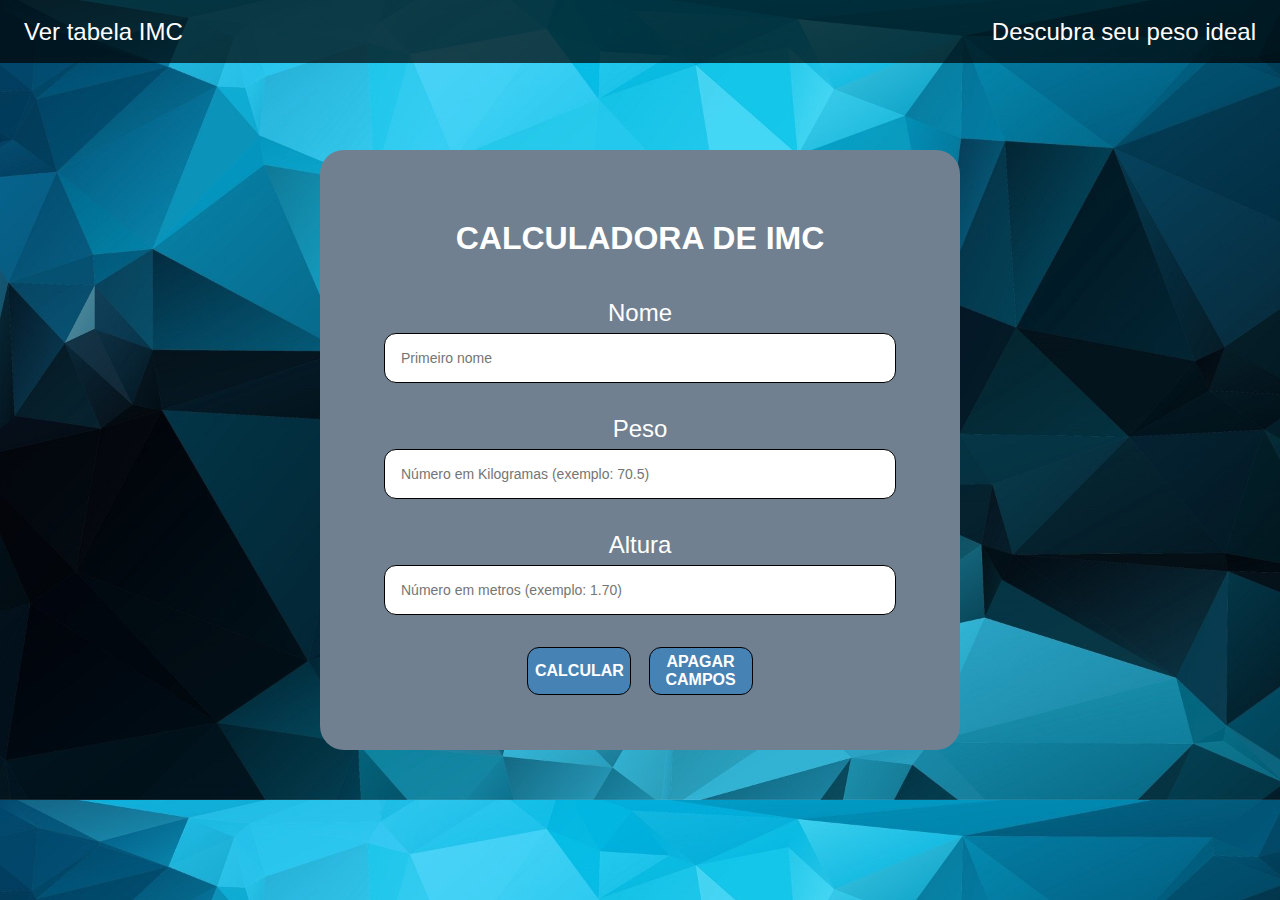
<file: index.html>
<!DOCTYPE html>
<html lang="en">
    <head>
        <meta charset="UTF-8">
        <meta name="viewport" content="width=device-width, initial-scale=1.0">
        <title>Índice de Massa Corporal</title>

        <script type="text/javascript" src="./scripts/index.js"></script>

        <link rel="stylesheet" type="text/css" href="./styles/index.css">
        <link rel="stylesheet" type="text/css" href="./styles/reset.css">
        <link rel="stylesheet" type="text/css" href="./styles/responsive.css">

    </head>
    <body>

        <header>
             <a href="./tableImc.html">
                Ver tabela IMC
            </a>
            
            <a href="./idealWeight.html">
                Descubra seu peso ideal
            </a>
           
        </header>

            <form class="main">

                <h1>CALCULADORA DE IMC</h1>

                <fieldset>

                    <label for="name">Nome</label>
                    <input id="name" type="text" name="name" placeholder="Primeiro nome" required="required">

                    <label for="weight">Peso</label>
                    <input id="weight" type="text" name="weight" placeholder="Número em Kilogramas (exemplo: 70.5)" required="required">

                    <label for="weight">Altura</label>
                    <input id="height" type="text" name="height" placeholder="Número em metros (exemplo: 1.70)" required="required">

                    <field-group>
                        <button type="button" onclick="Calculate()">CALCULAR</button>
                        <button type="reset" value="Reset">APAGAR CAMPOS</button>
                    </field-group>
                </fieldset>
            </form>


        <div id="hiddenDiv">
            <div class="result_close">
                <p>Resultado</p>
                <a href="./index.html">Fechar</a>
            </div>
            <div class="content">
                <p id="paraImc">Teste</p>

            </div>
        </div>

    </body>
</html>
</file>
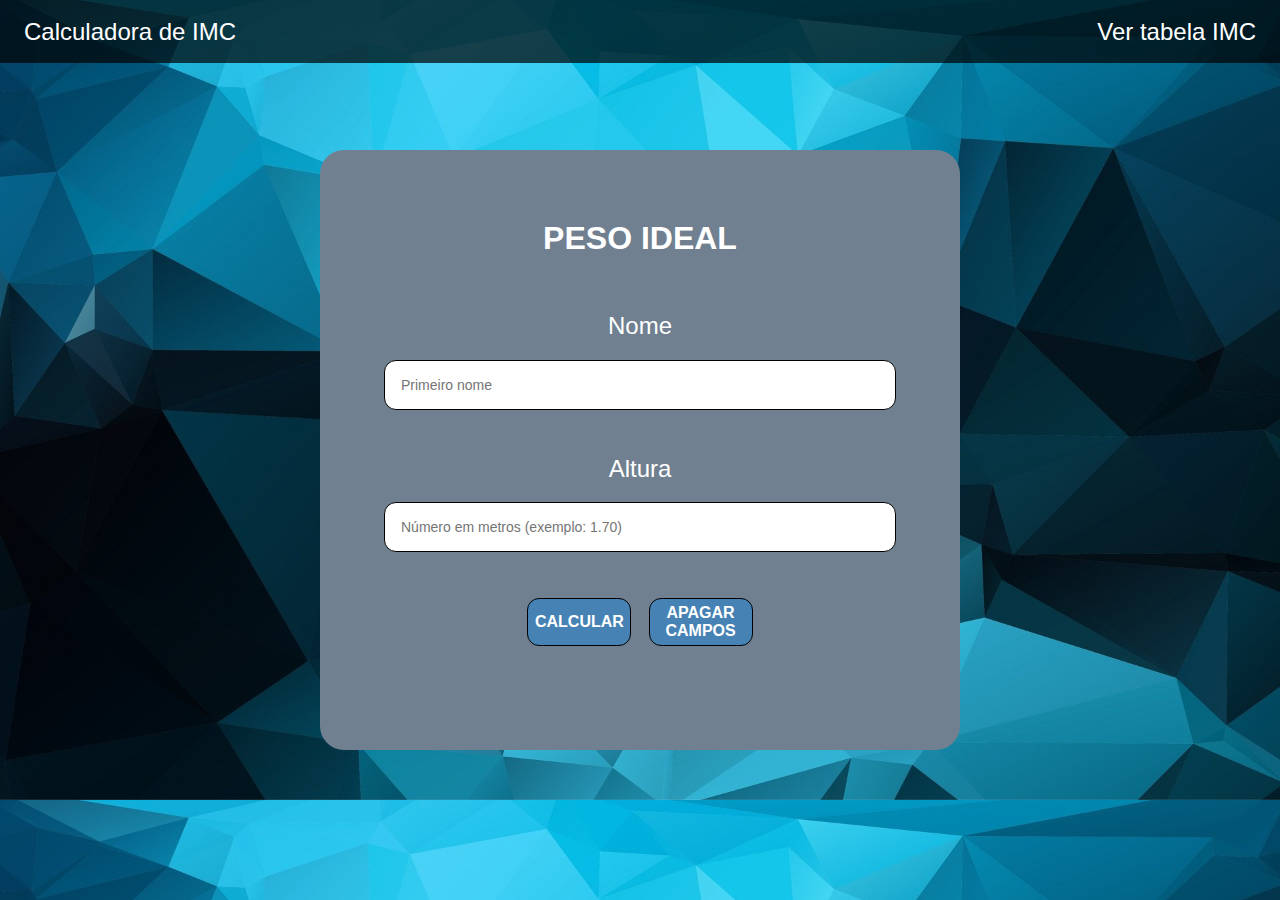
<file: idealWeight.html>
<!DOCTYPE html>
<html lang="en">
    <head>
        <meta charset="UTF-8">
        <meta name="viewport" content="width=device-width, initial-scale=1.0">
        <title>Índice de Massa Corporal</title>

        <script type="text/javascript" src="./scripts/idealWeight.js"></script>

        <link rel="stylesheet" type="text/css" href="./styles/idealWeight.css">
        <link rel="stylesheet" type="text/css" href="./styles/reset.css">
        <link rel="stylesheet" type="text/css" href="./styles/responsive.css">

    </head>
    <body>

         <header>
            <a href="./index.html">
                Calculadora de IMC
            </a>

             <a href="./tableImc.html">
                Ver tabela IMC
            </a>
                     
        </header>

        <form class="main">

            <h1>PESO IDEAL</h1>

            <fieldset>

                <label for="name">Nome</label>
                <input id="name2" type="text" name="name" placeholder="Primeiro nome" required="required">

                <label for="weight">Altura</label>
                <input id="height2" type="text" name="height" placeholder="Número em metros (exemplo: 1.70)" required="required">

                <field-group>

                    <button type="button" onclick="FindWeight()">CALCULAR</button>
                    <button type="reset" value="Reset">APAGAR CAMPOS</button>
                </field-group>

            </fieldset>

        </form>

        
        <div id="hiddenDiv2">
            <div class="result_close2">
                <p>Resultado</p>
                <a href="./idealWeight.html">Fechar</a>
            </div>
            <div class="content2">
                <p id="paraWeight">Teste</p>

            </div>
        </div>  
    </body>
</html>
</file>
<file: styles/index.css>
html {
    background-image: url("../assets/background.jpg");
    background-size: cover;
    /* background-repeat: no-repeat;     */
}

header{

    width: 100vw;
    height: 7vh;
    display: flex;
    align-items: center;
    justify-content: space-between;
    color: white;
    background: rgba( 0, 0, 0, 0.7);
    font-size: 24px;
    padding: 0 24px 0 24px;
    text-decoration: none;
}

header a{
    color: white;
}




form.main {
    max-width: 900px;
    min-width: 300px;
    min-height: 600px;
    height: 80vh;
    width: 50vw;
    position:fixed;  
    top: 50%;
    left: 50%;
    transform: translate(-50%, -50%);    
    display: flex;
    flex-direction: column;
    align-items: center;
    justify-content: flex-start;
    box-sizing: border-box;
    border-radius: 24px;
    background-color: slategrey;
     
}

.main h1{
    color: white;
    width: 80%;
    text-align: center;
    font-size: 32px;
    margin-top: 70px;
    margin-bottom: 42px;
}

.main fieldset{
    height: 60%;
    width: 80%;
    display: flex;
    flex-direction: column;
    align-items: center;
    justify-content: space-evenly;
    padding: 0;
    border: 0;
    box-sizing: border-box;
}

.main h2{
    color: white;
    font-size: 24px;
    margin-bottom: 32px;
}

.main label{
    color: white;
    font-size: 24px;
    margin-bottom: 6px;
}

.main input{ 
    width: 100%;
    padding: 16px;  
    font-size: 20px;
    margin-bottom: 32px;
    border-radius: 12px;
    border: 1px solid black;
}

.main button{
    width: 40%;
    height: 48px;
    border-radius: 12px;
    border: none;
    background-color: steelblue;
    cursor: pointer;
    font-weight: bold;
    font-size: 16px;
    transition: 400ms;
    color: white;
    box-shadow: black;
    border: 1px solid black;
}

.main button:hover{
    background-color: rgb(52, 106, 150);
}

.main fieldset field-group{
    display: flex;
    justify-content: space-evenly;
}

#hiddenDiv{
    z-index: 1;
    display: none;
    flex-direction: column;
    position: fixed;
    top: 0;
    right: 0;
    width:100vw;
    height:100vh;
    color: white;
    background: rgba( 0, 0, 0, 0.9);
    opacity: 0.9; 
    align-items: center;
    justify-content: center;
   
    font-weight: bold;
}

#hiddenDiv .content{
    z-index: 1000;
    display: flex;
    align-items: center;
    justify-content: center;
    background: rgba( 112, 128, 144, 1);
    min-width: 280px;
    width: 70%;
    height: 400px;
    border-radius: 16px;
    padding: 0 78px;
    font-size: 48px;
    text-align: center;
    text-justify: inter-word;
}

#hiddenDiv .result_close a {
    background-image: url("../assets/icon_close.png");
    background-size: contain;
    background-repeat: no-repeat;
    
    width: 30px;
    height: 30px;
    display: flex;    
    font-size: 0.01px;
    
}

#hiddenDiv .content p {
    color: black;
}

#hiddenDiv .result_close{
    display: flex;
    align-items: center;
    justify-content: space-between;
    width: 68%;
    margin-bottom: 24px;
    font-size: 36px;
}
</file>
<file: styles/responsive.css>
@media (max-width: 1300px) {
    form.main { 
        height: 60vh;
    }
    .main input{ 
        font-size: 14px;
    }      
}

@media (max-width: 1100px) {
    #hiddenDiv .result_close{
        font-size: 30px;
    }
    form.main { 
        height: 40vh;
    } 
    .main h1{
        margin-top: 60px;
        margin-bottom: 50px;
    }    
    #hiddenDiv .content{
        font-size: 40px;
        padding: 0 65px;
    }
}

@media (max-width: 925px) {
    form.main { 
        height: 20vh;
    } 
    .main input{ 
        font-size: 10px;
    } 
    #hiddenDiv .content{
        font-size: 36px;
        padding: 0 50px;
    }     
}

@media (max-width: 570px) {
    #hiddenDiv .result_close{
        font-size: 24px;
    }
    #hiddenDiv .result_close a{
        width: 20px;
        height: 20px;
    }

    form.main { 
        height: 10vh;
    } 
    .main button{        
        font-size: 12px;
    }  
    #hiddenDiv .content{
        height: 350px;
        font-size: 30px;
        padding: 0 24px;
    }  
    header{
        font-size: 20px;
    }
    
}

@media (max-width: 400px) {
    #hiddenDiv .content{
        height: 300px;
    }
    .main button{        
        font-size: 8px;
    }   
    .main h1{
        margin-top: 50px;
        margin-bottom: 40px;
    }   
    #hiddenDiv .content{
        font-size: 24px;
        padding: 0 12px;
    }  
    header{
        font-size: 16px;
    }
}


/* HEIGHT */


@media (max-height: 650px){
    form.main { 
        min-height: 200px;
        height: 550px;
        width: 300px;
        transform: translate(-50%, -46%);
    }
    header{
        font-size: 14px;
    }
    .main h1{
        color: white;
        width: 80%;
        text-align: center;
        font-size: 20px;
        margin-top: 55px;
        margin-bottom: 35px;
    }
    
    .main label{
        color: white;
        font-size: 18px;
        margin-bottom: 12px;
    }
    
    .main input{ 
        width: 100%;
        padding: 10px;  
        font-size: 12px;
        margin-bottom: 12px;
        border-radius: 12px;
        border: 1px solid black;
    }
    
    .main button{
        width: 40%;
        height: 36px;
        border-radius: 12px;
        border: none;
        background-color: steelblue;
        cursor: pointer;
        font-weight: bold;
        font-size: 12px;
        transition: 400ms;
        color: white;
        box-shadow: black;
        border: 1px solid black;
        margin-top: 24px;
    }
}

@media (max-height: 400px){
    form.main { 
        min-height: 200px;
        height: 320px;
        width: 450px;
        transform: translate(-50%, -47%); 
    } 
    header{
        font-size: 12px;
    }
    .main h1{
        color: white;
        width: 80%;
        text-align: center;
        font-size: 20px;
        margin-top: 35px;
        margin-bottom: 10px;
    }
    
    .main label{
        color: white;
        font-size: 12px;
        margin-bottom: 2px;
    }
    
    .main input{ 
        width: 100%;
        padding: 6px;  
        font-size: 12px;
        margin-bottom: 12px;
        border-radius: 12px;
        border: 1px solid black;
    }
    
    .main button{
        width: 40%;
        height: 36px;
        border-radius: 12px;
        border: none;
        background-color: steelblue;
        cursor: pointer;
        font-weight: bold;
        font-size: 12px;
        transition: 400ms;
        color: white;
        box-shadow: black;
        border: 1px solid black;
        margin-top: 0px;
    }
}


@media (max-height: 370px){
    form.main { 
        min-height: 200px;
        height: 300px;
        width: 450px;
    } 

}
</file>
<file: styles/idealWeight.css>
html {
    background-image: url("../assets/background.jpg");
    background-size: cover;
    /* background-repeat: no-repeat;     */
}

header{

    width: 100vw;
    height: 7vh;
    display: flex;
    align-items: center;
    justify-content: space-between;
    color: white;
    background: rgba( 0, 0, 0, 0.7);
    font-size: 24px;
    padding: 0 24px 0 24px;
    text-decoration: none;
}

header a{
    color: white;
}




form.main {
    max-width: 1600px;
    min-width: 300px;
    min-height: 600px;
    height: 80vh;
    width: 50vw;
    position:fixed;  
    top: 50%;
    left: 50%;
    transform: translate(-50%, -50%);    
    display: flex;
    flex-direction: column;
    align-items: center;
    justify-content: flex-start;
    box-sizing: border-box;
    border-radius: 24px;
    background-color: slategrey;
     
}

.main h1{
    color: white;
    width: 80%;
    text-align: center;
    font-size: 32px;
    margin-top: 70px;
    margin-bottom: 42px;
}

.main fieldset{
    height: 60%;
    width: 80%;
    display: flex;
    flex-direction: column;
    align-items: center;
    justify-content: space-evenly;
    padding: 0;
    border: 0;
    box-sizing: border-box;
}

.main h2{
    color: white;
    font-size: 24px;
    margin-bottom: 32px;
}

.main label{
    color: white;
    font-size: 24px;
    margin-bottom: 6px;
}

.main input{ 
    width: 100%;
    padding: 16px;  
    font-size: 20px;
    margin-bottom: 32px;
    border-radius: 12px;
    border: 1px solid black;
}

.main button{
    width: 40%;
    height: 48px;
    border-radius: 12px;
    border: none;
    background-color: steelblue;
    cursor: pointer;
    font-weight: bold;
    font-size: 16px;
    transition: 400ms;
    color: white;
    box-shadow: black;
    border: 1px solid black;
}

.main button:hover{
    background-color: rgb(52, 106, 150);
}

.main fieldset field-group{
    display: flex;
    justify-content: space-evenly;
}

#hiddenDiv2{
    z-index: 1;
    display: none;
    flex-direction: column;
    position: fixed;
    top: 0;
    right: 0;
    width:100vw;
    height:100vh;
    color: white;
    background: rgba( 0, 0, 0, 0.9);
    opacity: 0.9; 
    align-items: center;
    justify-content: center;
   
    font-weight: bold;
}

#hiddenDiv2 .content2{
    z-index: 1000;
    display: flex;
    align-items: center;
    justify-content: center;
    background: rgba( 112, 128, 144, 1);
    min-width: 280px;
    width: 70%;
    height: 400px;
    border-radius: 16px;
    padding: 0 78px;
    font-size: 48px;
    text-align: center;
    text-justify: inter-word;
}

#hiddenDiv2 .result_close2 a {
    background-image: url("../assets/icon_close.png");
    background-size: contain;
    background-repeat: no-repeat;
    
    width: 30px;
    height: 30px;
    display: flex;    
    font-size: 0.01px;
    
}

#hiddenDiv2 .content2 p {
    color: black;
}

#hiddenDiv2 .result_close2{
    display: flex;
    align-items: center;
    justify-content: space-between;
    width: 68%;
    margin-bottom: 24px;
    font-size: 36px;
}

.goToTable{
    display: flex;
    align-items: center;
    justify-content: center;
    width: 40%;
    height: 48px;
    border-radius: 12px;
    border: none;
    background-color: steelblue;
    cursor: pointer;
    font-weight: bold;
    font-size: 16px;
    transition: 400ms;
    color: white;
    box-shadow: black;
    border: 1px solid black;
    margin-top: 24px;
    margin-left: 30%;
}

.goToTable:hover{
    background-color: rgb(52, 106, 150);
}

form .table{
    color: white;
    text-decoration: none;
}
</file>
